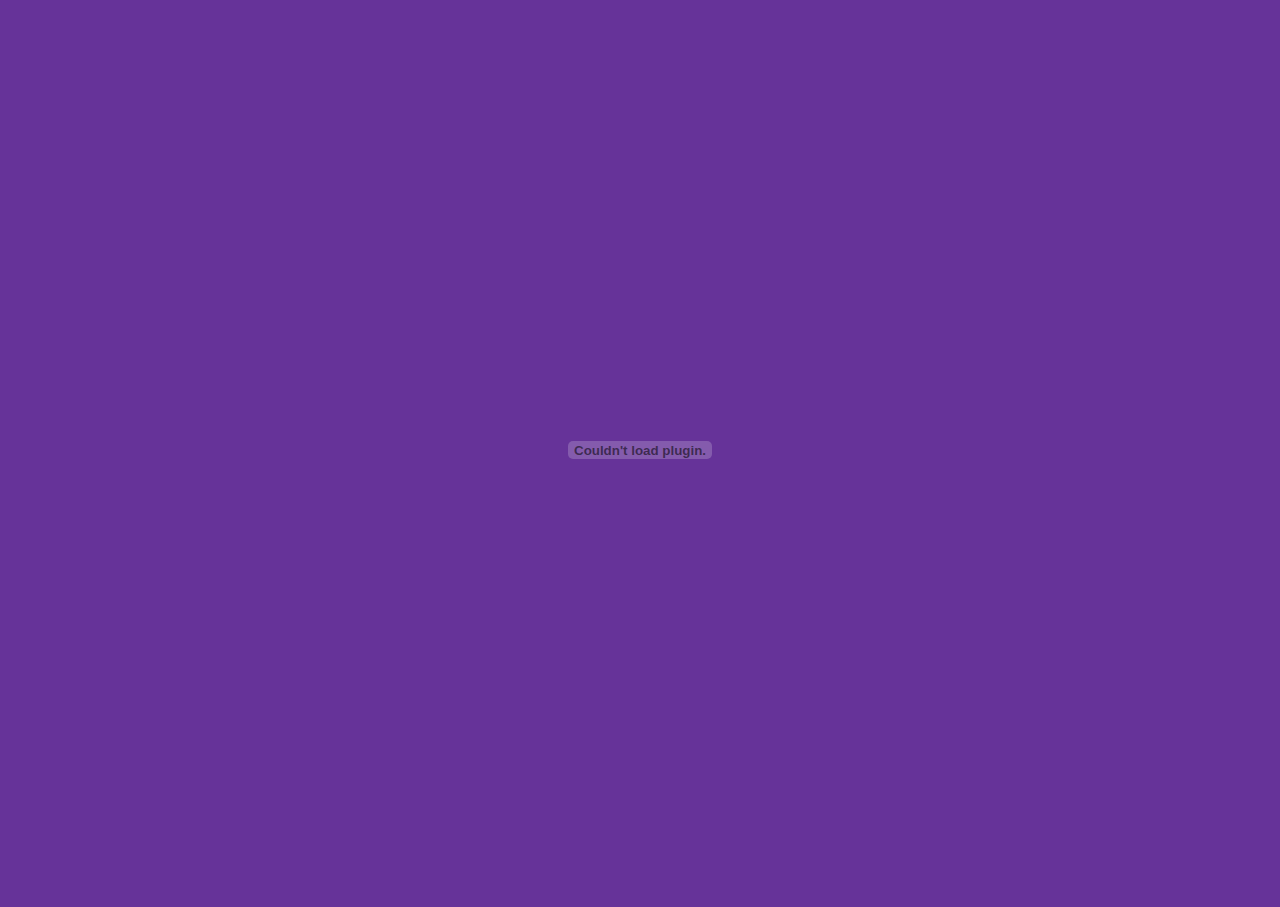
<file: c-project-syllabus.html>
<!DOCTYPE html>
<html lang="en">

<head>
    <meta charset="UTF-8" />
    <meta http-equiv="X-UA-Compatible" content="IE=edge" />
    <meta name="viewport" content="width=device-width, initial-scale=1.0" />
    <title>C Language Syllabus PDF</title>
    <link rel="stylesheet" href="c-project-syllabus.css" />
    <!-- bootstrap cdn -->
    <link href="https://cdn.jsdelivr.net/npm/bootstrap@5.0.2/dist/css/bootstrap.min.css" rel="stylesheet" integrity="sha384-EVSTQN3/azprG1Anm3QDgpJLIm9Nao0Yz1ztcQTwFspd3yD65VohhpuuCOmLASjC" crossorigin="anonymous" />
    <link href="https://cdn.jsdelivr.net/npm/bootstrap@5.1.3/dist/css/bootstrap.min.css" rel="stylesheet" />
    <script src="https://cdn.jsdelivr.net/npm/bootstrap@5.1.3/dist/js/bootstrap.bundle.min.js"></script>
    <!-- font-awensome only one which is working properly-->
    <link rel="stylesheet" href="https://pro.fontawesome.com/releases/v5.10.0/css/all.css" integrity="sha384-AYmEC3Yw5cVb3ZcuHtOA93w35dYTsvhLPVnYs9eStHfGJvOvKxVfELGroGk     g+p" crossorigin="anonymous" />
    <!-- Add icon library -->
    <link rel="stylesheet" href="https://cdnjs.cloudflare.com/ajax/libs/font-awesome/4.7.0/css/font-awesome.min.css" />
</head>

<body>
    <header>
        <embed type="application/pdf" src="senddingHTML.pdf.pdf"></embeded>
    </header>
</body>
</file>
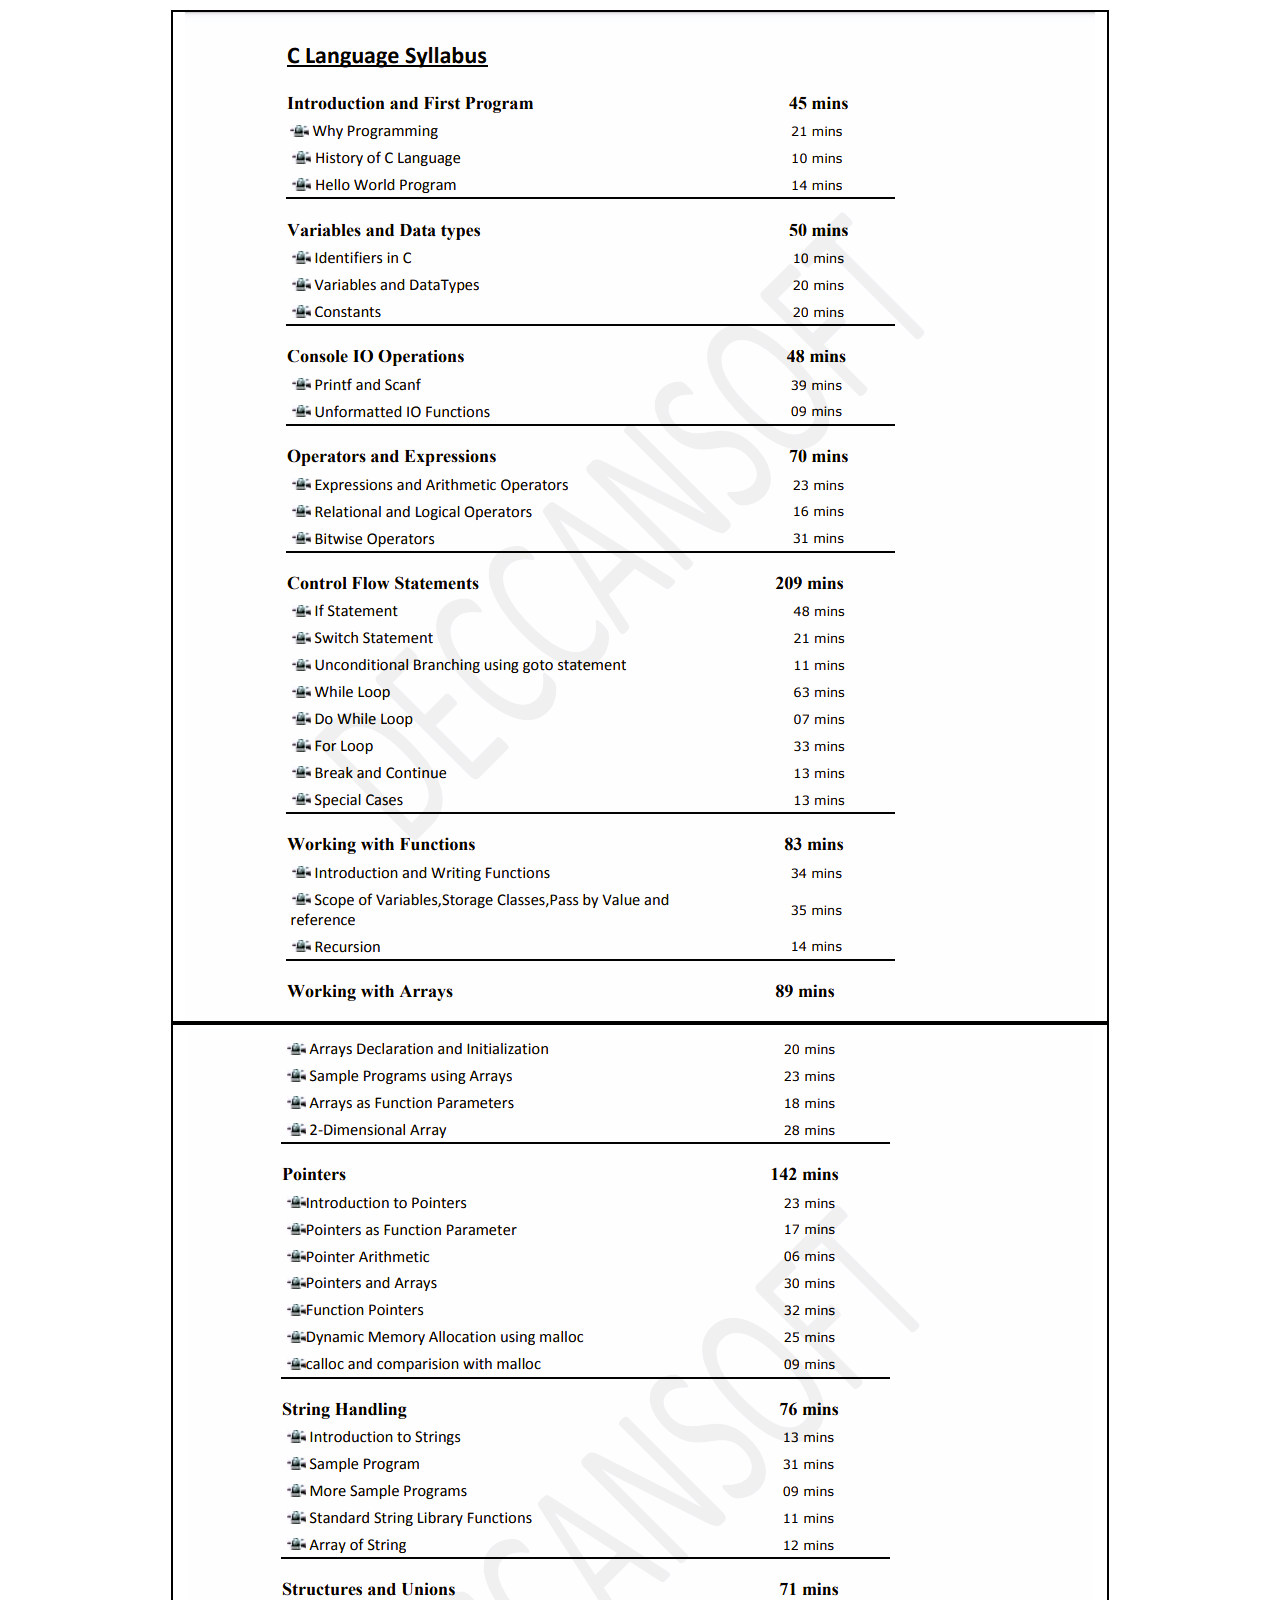
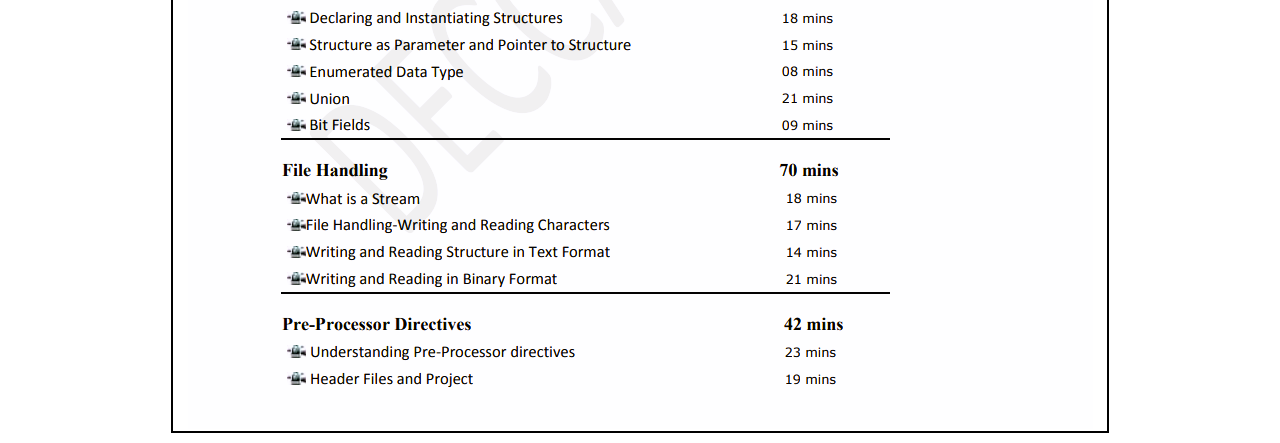
<file: c-syllabus.html.html>
<!DOCTYPE html>
<html lang="en">

<head>
    <meta charset="UTF-8" />
    <meta http-equiv="X-UA-Compatible" content="IE=edge" />
    <meta name="viewport" content="width=device-width, initial-scale=1.0" />
    <title>C Language Syllabus</title>
    <link rel="stylesheet" href="c-syllabus.css" />
    <!-- bootstrap cdn -->
    <link href="https://cdn.jsdelivr.net/npm/bootstrap@5.0.2/dist/css/bootstrap.min.css" rel="stylesheet" integrity="sha384-EVSTQN3/azprG1Anm3QDgpJLIm9Nao0Yz1ztcQTwFspd3yD65VohhpuuCOmLASjC" crossorigin="anonymous" />
    <link href="https://cdn.jsdelivr.net/npm/bootstrap@5.1.3/dist/css/bootstrap.min.css" rel="stylesheet" />
    <script src="https://cdn.jsdelivr.net/npm/bootstrap@5.1.3/dist/js/bootstrap.bundle.min.js"></script>
    <!-- font-awensome only one which is working properly-->
    <link rel="stylesheet" href="https://pro.fontawesome.com/releases/v5.10.0/css/all.css" integrity="sha384-AYmEC3Yw5cVb3ZcuHtOA93w35dYTsvhLPVnYs9eStHfGJvOvKxVfELGroGk     g+p" crossorigin="anonymous" />
    <!-- Add icon library -->
    <link rel="stylesheet" href="https://cdnjs.cloudflare.com/ajax/libs/font-awesome/4.7.0/css/font-awesome.min.css" />
</head>

<body>
    <header>
        <div class="container">
            <div class="row">
                <img src="cp-1.png" style="border-bottom:none;">
            </div>
            <div class="row" style="padding:2.5px">
                <img src="cp-2.png">
            </div>
        </div>
    </header>
</body>
</file>
<file: c-project-syllabus.css>
header {
    min-height: 100vh;
    max-width: 100%;
    background-color: rebeccapurple;
  }
  embed{
    min-height:100vh;width: 100%;
  }
</file>
<file: c-syllabus.css>
* {
  margin: 0%;
  padding: 0%;
  border: 0ch;
}
body {
  overflow-y: scroll;
}
header {
  min-height: 100vh;
  max-width: 100%;
  background-color: white;
}
.container {
  min-height: 100vh;
  max-width: 100%;
  display: flex;
  align-items: center;
  justify-content: space-around;
  flex-direction: column;padding: 10px;
}
.row{
  border:2px solid black;
}
</file>
